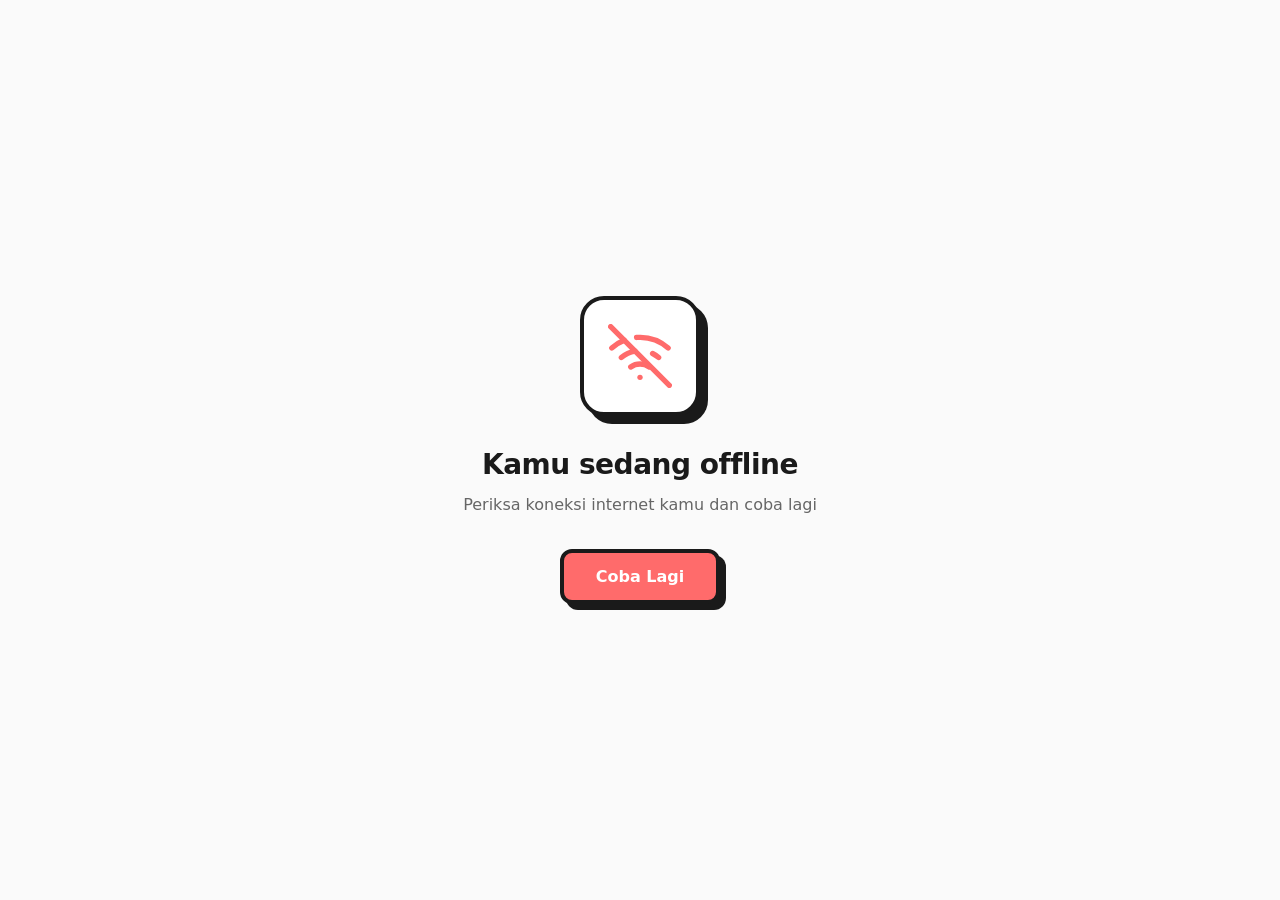
<file: offline.html>
<!DOCTYPE html>
<html lang="id">
<head>
  <meta charset="UTF-8">
  <meta name="viewport" content="width=device-width, initial-scale=1.0">
  <title>Offline - Menfess</title>
  <style>
    *, *::before, *::after {
      margin: 0;
      padding: 0;
      box-sizing: border-box;
    }

    body {
      font-family: system-ui, -apple-system, BlinkMacSystemFont, 'Segoe UI', Roboto, sans-serif;
      background-color: #FAFAFA;
      color: #1a1a1a;
      min-height: 100vh;
      display: flex;
      align-items: center;
      justify-content: center;
      padding: 24px;
    }

    .container {
      text-align: center;
      max-width: 400px;
      width: 100%;
    }

    .icon-wrapper {
      display: inline-flex;
      align-items: center;
      justify-content: center;
      width: 120px;
      height: 120px;
      background: #FFF;
      border: 4px solid #1a1a1a;
      border-radius: 24px;
      box-shadow: 8px 8px 0 #1a1a1a;
      margin-bottom: 32px;
    }

    .icon-wrapper svg {
      width: 64px;
      height: 64px;
      stroke: #FF6B6B;
      stroke-width: 2;
      fill: none;
      stroke-linecap: round;
      stroke-linejoin: round;
    }

    h1 {
      font-size: 28px;
      font-weight: 800;
      margin-bottom: 12px;
      letter-spacing: -0.5px;
    }

    p {
      font-size: 16px;
      color: #666;
      line-height: 1.5;
      margin-bottom: 32px;
    }

    .btn {
      display: inline-block;
      padding: 14px 32px;
      font-size: 16px;
      font-weight: 700;
      font-family: inherit;
      color: #FFF;
      background: #FF6B6B;
      border: 4px solid #1a1a1a;
      border-radius: 12px;
      box-shadow: 6px 6px 0 #1a1a1a;
      cursor: pointer;
      transition: transform 0.1s, box-shadow 0.1s;
      text-decoration: none;
    }

    .btn:hover {
      transform: translate(2px, 2px);
      box-shadow: 4px 4px 0 #1a1a1a;
    }

    .btn:active {
      transform: translate(4px, 4px);
      box-shadow: 2px 2px 0 #1a1a1a;
    }
  </style>
</head>
<body>
  <div class="container">
    <div class="icon-wrapper">
      <svg viewBox="0 0 24 24" xmlns="http://www.w3.org/2000/svg">
        <line x1="1" y1="1" x2="23" y2="23"></line>
        <path d="M16.72 11.06A10.94 10.94 0 0 1 19 12.55"></path>
        <path d="M5 12.55a10.94 10.94 0 0 1 5.17-2.39"></path>
        <path d="M10.71 5.05A16 16 0 0 1 22.56 9"></path>
        <path d="M1.42 9a15.91 15.91 0 0 1 4.7-2.88"></path>
        <path d="M8.53 16.11a6 6 0 0 1 6.95 0"></path>
        <line x1="12" y1="20" x2="12.01" y2="20"></line>
      </svg>
    </div>
    <h1>Kamu sedang offline</h1>
    <p>Periksa koneksi internet kamu dan coba lagi</p>
    <button class="btn" onclick="window.location.reload()">Coba Lagi</button>
  </div>

  <script>
    window.addEventListener('online', function () {
      window.location.reload();
    });
  </script>
</body>
</html>
</file>
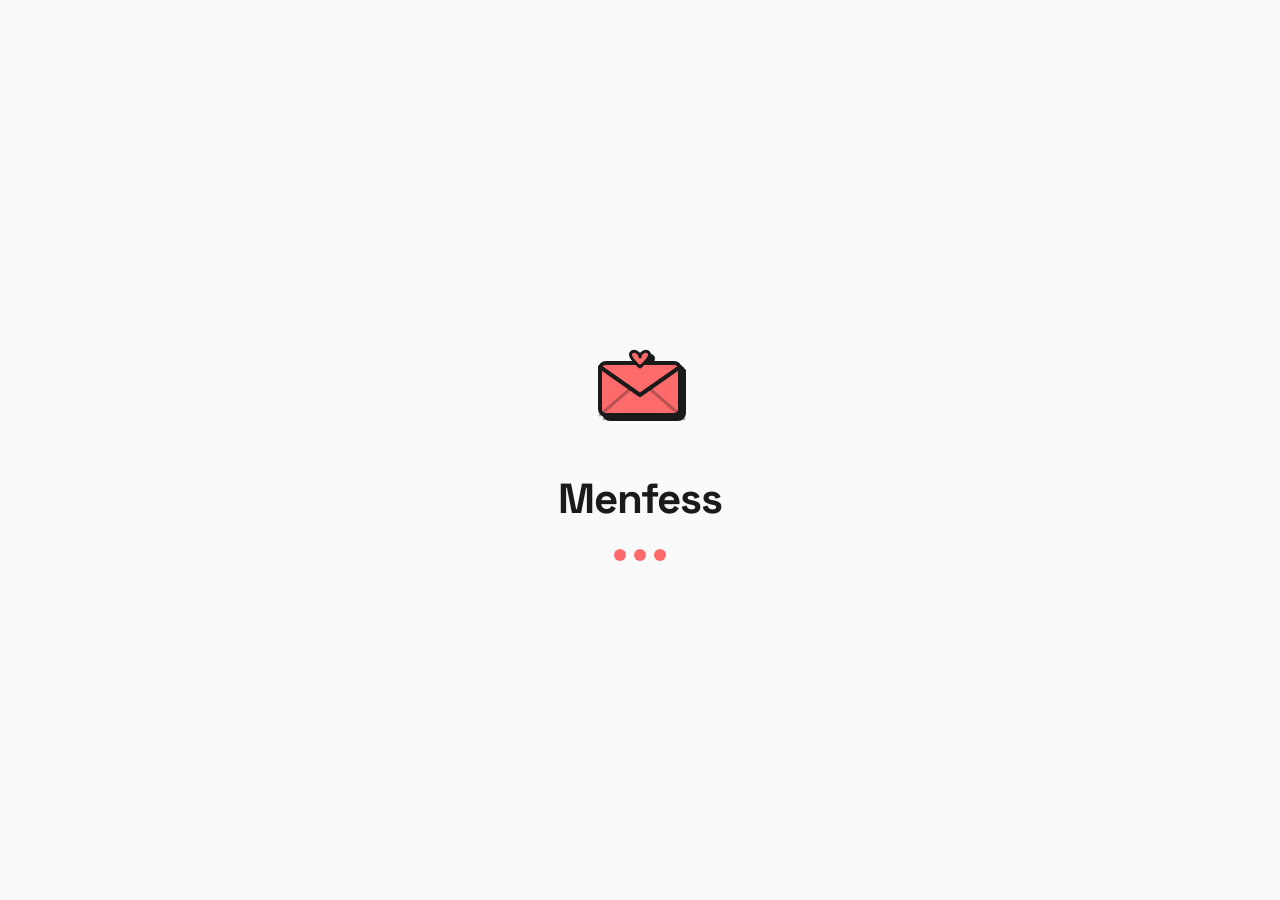
<file: splash.html>
<!DOCTYPE html>
<html lang="id">
<head>
  <meta charset="UTF-8">
  <meta name="viewport" content="width=device-width, initial-scale=1.0">
  <title>Menfess</title>
  <style>
    @import url('https://fonts.googleapis.com/css2?family=Space+Grotesk:wght@700&display=swap');

    *, *::before, *::after {
      margin: 0;
      padding: 0;
      box-sizing: border-box;
    }

    body {
      font-family: 'Space Grotesk', system-ui, -apple-system, sans-serif;
      background-color: #FAFAFA;
      color: #1a1a1a;
      min-height: 100vh;
      display: flex;
      flex-direction: column;
      align-items: center;
      justify-content: center;
      overflow: hidden;
    }

    .envelope-wrapper {
      margin-bottom: 32px;
      animation: bounce 2s ease-in-out infinite;
    }

    @keyframes bounce {
      0%, 100% {
        transform: translateY(0);
      }
      50% {
        transform: translateY(-16px);
      }
    }

    .envelope-wrapper svg {
      width: 96px;
      height: 96px;
      filter: drop-shadow(4px 4px 0 #1a1a1a);
    }

    .title {
      font-family: 'Space Grotesk', system-ui, sans-serif;
      font-size: 42px;
      font-weight: 700;
      letter-spacing: -1px;
      margin-bottom: 24px;
    }

    .loading-dots {
      display: flex;
      gap: 8px;
      align-items: center;
    }

    .loading-dots span {
      width: 12px;
      height: 12px;
      background: #FF6B6B;
      border-radius: 50%;
      display: inline-block;
      animation: dotPulse 1.4s ease-in-out infinite;
    }

    .loading-dots span:nth-child(1) {
      animation-delay: 0s;
    }

    .loading-dots span:nth-child(2) {
      animation-delay: 0.2s;
    }

    .loading-dots span:nth-child(3) {
      animation-delay: 0.4s;
    }

    @keyframes dotPulse {
      0%, 80%, 100% {
        transform: scale(0.6);
        opacity: 0.4;
      }
      40% {
        transform: scale(1);
        opacity: 1;
      }
    }
  </style>
</head>
<body>
  <div class="envelope-wrapper">
    <svg viewBox="0 0 96 96" xmlns="http://www.w3.org/2000/svg" fill="none">
      <!-- Envelope body -->
      <rect x="8" y="24" width="80" height="52" rx="6" fill="#FF6B6B" stroke="#1a1a1a" stroke-width="4"/>
      <!-- Envelope flap -->
      <path d="M8 28 L48 56 L88 28" stroke="#1a1a1a" stroke-width="4" stroke-linecap="round" stroke-linejoin="round" fill="none"/>
      <!-- Envelope bottom fold -->
      <path d="M8 76 L38 50" stroke="#1a1a1a" stroke-width="3" stroke-linecap="round" opacity="0.3"/>
      <path d="M88 76 L58 50" stroke="#1a1a1a" stroke-width="3" stroke-linecap="round" opacity="0.3"/>
      <!-- Heart -->
      <path d="M48 18 C48 14, 42 10, 39 14 C36 18, 48 28, 48 28 C48 28, 60 18, 57 14 C54 10, 48 14, 48 18Z" fill="#FF6B6B" stroke="#1a1a1a" stroke-width="3" stroke-linejoin="round"/>
    </svg>
  </div>

  <h1 class="title">Menfess</h1>

  <div class="loading-dots">
    <span></span>
    <span></span>
    <span></span>
  </div>
</body>
</html>
</file>
